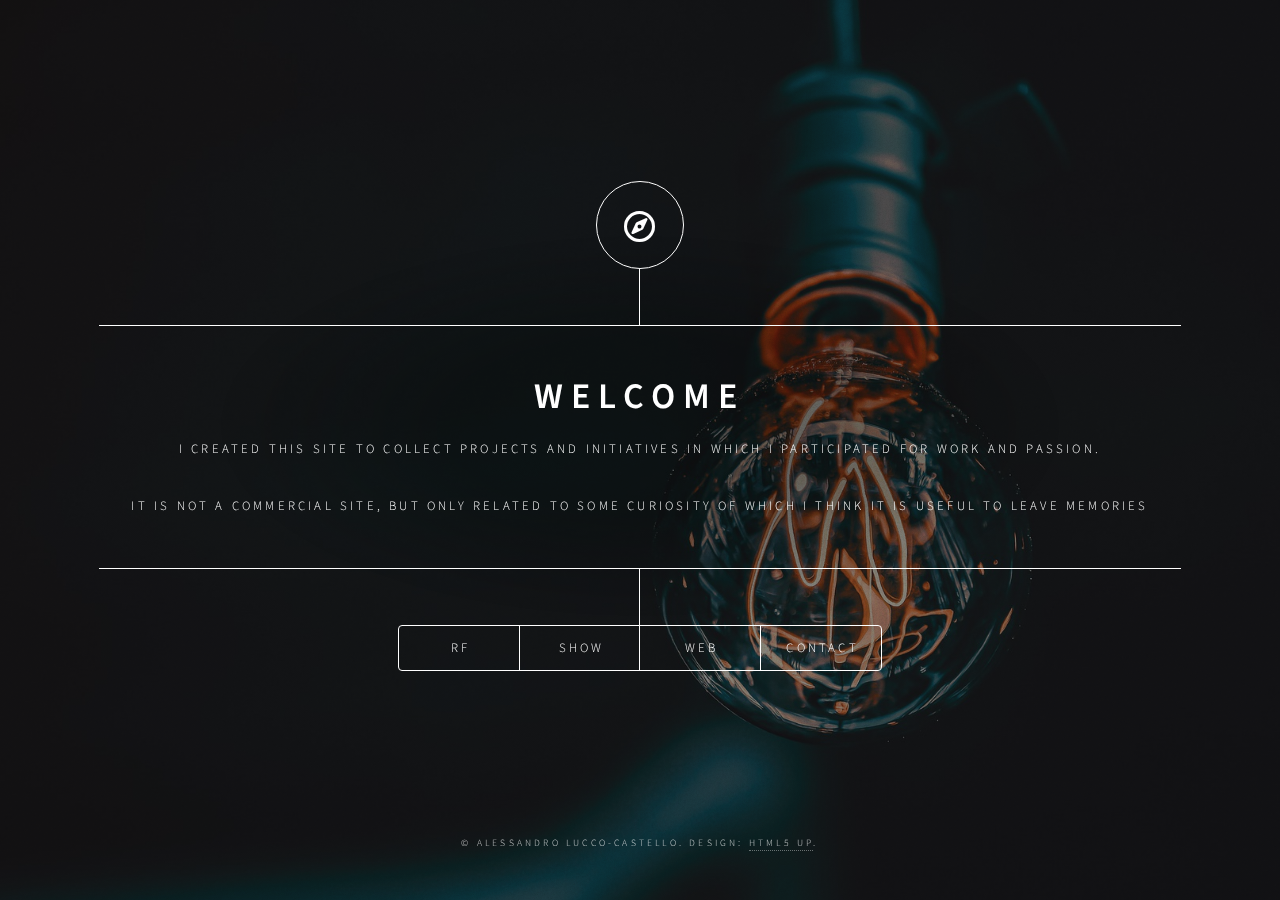
<file: index.html>
<!DOCTYPE HTML>
<!--
	Dimension by HTML5 UP
	html5up.net | @ajlkn
	Free for personal and commercial use under the CCA 3.0 license (html5up.net/license)
-->
<html>
	<head>
		<title>Alessandro Lucco</title>
		<meta charset="utf-8" />
		<meta name="viewport" content="width=device-width, initial-scale=1, user-scalable=no" />
		<link rel="stylesheet" href="assets/css/main.css" />
		<noscript><link rel="stylesheet" href="assets/css/noscript.css" /></noscript>
	</head>
	<body class="is-preload">

		<!-- Wrapper -->
			<div id="wrapper">

				<!-- Header -->
					<header id="header">
						<div class="logo">
							<span class="icon fa-compass"></span>
						</div>
						<div class="content">
							<div class="inner">
								<h1>Welcome</h1>
								<p>I created this site to collect projects and initiatives in which I participated for work and passion. </p>
								<p>It is not a commercial site, but only related to some curiosity of which I think it is useful to leave memories</p>
							</div>
						</div>
						<nav>
							<ul>
								<li><a href="#rf">RF</a></li>
								<li><a href="#show">Show</a></li>
								<li><a href="#web">Web</a></li>
								<li><a href="#contact">Contact</a></li>
								<!--<li><a href="#elements">Elements</a></li>-->
							</ul>
						</nav>
					</header>

				<!-- Main -->
					<div id="main">

						<!-- RF -->
							<article id="rf">
								<h2 class="major">Radio frequency</h2>
								<span class="image main"><img src="images/pic01.jpg" alt="" /></span>
								<p>Under construction</p>
								<p>I'm working on it</p>
							</article>

						<!-- Show -->
							<article id="show">
								<h2 class="major">Show</h2>
								<span class="image main"><img src="images/pic02.jpg" alt="" /></span>
								<p>Under construction</p>
								<p>I'm working on it</p>
							</article>

						<!-- Web -->
							<article id="web">
								<h2 class="major">Web</h2>
								<span class="image main"><img src="images/pic03.jpg" alt="" /></span>
								<p>Under construction</p>
								<p>I'm working on it</p>
							</article>

						<!-- Contact -->
							<article id="contact">
								<h2 class="major">Contact</h2>
								<form method="post" action="#">
									<div class="fields">
										<div class="field half">
											<label for="name">Name</label>
											<input type="text" name="name" id="name" />
										</div>
										<div class="field half">
											<label for="email">Email</label>
											<input type="text" name="email" id="email" />
										</div>
										<div class="field">
											<label for="message">Message</label>
											<textarea name="message" id="message" rows="4"></textarea>
										</div>
									</div>
									<ul class="actions">
										<li><input type="submit" value="Send Message" class="primary" /></li>
										<li><input type="reset" value="Reset" /></li>
									</ul>
								</form>
								<ul class="icons">
									<li><a href="#" class="icon brands fa-twitter"><span class="label">Twitter</span></a></li>
									<li><a href="#" class="icon brands fa-facebook-f"><span class="label">Facebook</span></a></li>
									<li><a href="#" class="icon brands fa-instagram"><span class="label">Instagram</span></a></li>
									<li><a href="#" class="icon brands fa-github"><span class="label">GitHub</span></a></li>
								</ul>
							</article>

						<!-- Elements -->
							<article id="elements">
								<h2 class="major">Elements</h2>

								<section>
									<h3 class="major">Text</h3>
									<p>This is <b>bold</b> and this is <strong>strong</strong>. This is <i>italic</i> and this is <em>emphasized</em>.
									This is <sup>superscript</sup> text and this is <sub>subscript</sub> text.
									This is <u>underlined</u> and this is code: <code>for (;;) { ... }</code>. Finally, <a href="#">this is a link</a>.</p>
									<hr />
									<h2>Heading Level 2</h2>
									<h3>Heading Level 3</h3>
									<h4>Heading Level 4</h4>
									<h5>Heading Level 5</h5>
									<h6>Heading Level 6</h6>
									<hr />
									<h4>Blockquote</h4>
									<blockquote>Fringilla nisl. Donec accumsan interdum nisi, quis tincidunt felis sagittis eget tempus euismod. Vestibulum ante ipsum primis in faucibus vestibulum. Blandit adipiscing eu felis iaculis volutpat ac adipiscing accumsan faucibus. Vestibulum ante ipsum primis in faucibus lorem ipsum dolor sit amet nullam adipiscing eu felis.</blockquote>
									<h4>Preformatted</h4>
									<pre><code>i = 0;

while (!deck.isInOrder()) {
    print 'Iteration ' + i;
    deck.shuffle();
    i++;
}

print 'It took ' + i + ' iterations to sort the deck.';</code></pre>
								</section>

								<section>
									<h3 class="major">Lists</h3>

									<h4>Unordered</h4>
									<ul>
										<li>Dolor pulvinar etiam.</li>
										<li>Sagittis adipiscing.</li>
										<li>Felis enim feugiat.</li>
									</ul>

									<h4>Alternate</h4>
									<ul class="alt">
										<li>Dolor pulvinar etiam.</li>
										<li>Sagittis adipiscing.</li>
										<li>Felis enim feugiat.</li>
									</ul>

									<h4>Ordered</h4>
									<ol>
										<li>Dolor pulvinar etiam.</li>
										<li>Etiam vel felis viverra.</li>
										<li>Felis enim feugiat.</li>
										<li>Dolor pulvinar etiam.</li>
										<li>Etiam vel felis lorem.</li>
										<li>Felis enim et feugiat.</li>
									</ol>
									<h4>Icons</h4>
									<ul class="icons">
										<li><a href="#" class="icon brands fa-twitter"><span class="label">Twitter</span></a></li>
										<li><a href="#" class="icon brands fa-facebook-f"><span class="label">Facebook</span></a></li>
										<li><a href="#" class="icon brands fa-instagram"><span class="label">Instagram</span></a></li>
										<li><a href="#" class="icon brands fa-github"><span class="label">Github</span></a></li>
									</ul>

									<h4>Actions</h4>
									<ul class="actions">
										<li><a href="#" class="button primary">Default</a></li>
										<li><a href="#" class="button">Default</a></li>
									</ul>
									<ul class="actions stacked">
										<li><a href="#" class="button primary">Default</a></li>
										<li><a href="#" class="button">Default</a></li>
									</ul>
								</section>

								<section>
									<h3 class="major">Table</h3>
									<h4>Default</h4>
									<div class="table-wrapper">
										<table>
											<thead>
												<tr>
													<th>Name</th>
													<th>Description</th>
													<th>Price</th>
												</tr>
											</thead>
											<tbody>
												<tr>
													<td>Item One</td>
													<td>Ante turpis integer aliquet porttitor.</td>
													<td>29.99</td>
												</tr>
												<tr>
													<td>Item Two</td>
													<td>Vis ac commodo adipiscing arcu aliquet.</td>
													<td>19.99</td>
												</tr>
												<tr>
													<td>Item Three</td>
													<td> Morbi faucibus arcu accumsan lorem.</td>
													<td>29.99</td>
												</tr>
												<tr>
													<td>Item Four</td>
													<td>Vitae integer tempus condimentum.</td>
													<td>19.99</td>
												</tr>
												<tr>
													<td>Item Five</td>
													<td>Ante turpis integer aliquet porttitor.</td>
													<td>29.99</td>
												</tr>
											</tbody>
											<tfoot>
												<tr>
													<td colspan="2"></td>
													<td>100.00</td>
												</tr>
											</tfoot>
										</table>
									</div>

									<h4>Alternate</h4>
									<div class="table-wrapper">
										<table class="alt">
											<thead>
												<tr>
													<th>Name</th>
													<th>Description</th>
													<th>Price</th>
												</tr>
											</thead>
											<tbody>
												<tr>
													<td>Item One</td>
													<td>Ante turpis integer aliquet porttitor.</td>
													<td>29.99</td>
												</tr>
												<tr>
													<td>Item Two</td>
													<td>Vis ac commodo adipiscing arcu aliquet.</td>
													<td>19.99</td>
												</tr>
												<tr>
													<td>Item Three</td>
													<td> Morbi faucibus arcu accumsan lorem.</td>
													<td>29.99</td>
												</tr>
												<tr>
													<td>Item Four</td>
													<td>Vitae integer tempus condimentum.</td>
													<td>19.99</td>
												</tr>
												<tr>
													<td>Item Five</td>
													<td>Ante turpis integer aliquet porttitor.</td>
													<td>29.99</td>
												</tr>
											</tbody>
											<tfoot>
												<tr>
													<td colspan="2"></td>
													<td>100.00</td>
												</tr>
											</tfoot>
										</table>
									</div>
								</section>

								<section>
									<h3 class="major">Buttons</h3>
									<ul class="actions">
										<li><a href="#" class="button primary">Primary</a></li>
										<li><a href="#" class="button">Default</a></li>
									</ul>
									<ul class="actions">
										<li><a href="#" class="button">Default</a></li>
										<li><a href="#" class="button small">Small</a></li>
									</ul>
									<ul class="actions">
										<li><a href="#" class="button primary icon solid fa-download">Icon</a></li>
										<li><a href="#" class="button icon solid fa-download">Icon</a></li>
									</ul>
									<ul class="actions">
										<li><span class="button primary disabled">Disabled</span></li>
										<li><span class="button disabled">Disabled</span></li>
									</ul>
								</section>

								<section>
									<h3 class="major">Form</h3>
									<form method="post" action="#">
										<div class="fields">
											<div class="field half">
												<label for="demo-name">Name</label>
												<input type="text" name="demo-name" id="demo-name" value="" placeholder="Jane Doe" />
											</div>
											<div class="field half">
												<label for="demo-email">Email</label>
												<input type="email" name="demo-email" id="demo-email" value="" placeholder="jane@untitled.tld" />
											</div>
											<div class="field">
												<label for="demo-category">Category</label>
												<select name="demo-category" id="demo-category">
													<option value="">-</option>
													<option value="1">Manufacturing</option>
													<option value="1">Shipping</option>
													<option value="1">Administration</option>
													<option value="1">Human Resources</option>
												</select>
											</div>
											<div class="field half">
												<input type="radio" id="demo-priority-low" name="demo-priority" checked>
												<label for="demo-priority-low">Low</label>
											</div>
											<div class="field half">
												<input type="radio" id="demo-priority-high" name="demo-priority">
												<label for="demo-priority-high">High</label>
											</div>
											<div class="field half">
												<input type="checkbox" id="demo-copy" name="demo-copy">
												<label for="demo-copy">Email me a copy</label>
											</div>
											<div class="field half">
												<input type="checkbox" id="demo-human" name="demo-human" checked>
												<label for="demo-human">Not a robot</label>
											</div>
											<div class="field">
												<label for="demo-message">Message</label>
												<textarea name="demo-message" id="demo-message" placeholder="Enter your message" rows="6"></textarea>
											</div>
										</div>
										<ul class="actions">
											<li><input type="submit" value="Send Message" class="primary" /></li>
											<li><input type="reset" value="Reset" /></li>
										</ul>
									</form>
								</section>

							</article>

					</div>

				<!-- Footer -->
					<footer id="footer">
						<p class="copyright">&copy; Alessandro Lucco-Castello. Design: <a href="https://html5up.net">HTML5 UP</a>.</p>
					</footer>

			</div>

		<!-- BG -->
			<div id="bg"></div>

		<!-- Scripts -->
			<script src="assets/js/jquery.min.js"></script>
			<script src="assets/js/browser.min.js"></script>
			<script src="assets/js/breakpoints.min.js"></script>
			<script src="assets/js/util.js"></script>
			<script src="assets/js/main.js"></script>

	</body>
</html>
</file>
<file: assets/css/noscript.css>
/*
	Dimension by HTML5 UP
	html5up.net | @ajlkn
	Free for personal and commercial use under the CCA 3.0 license (html5up.net/license)
*/

/* BG */

	body.is-preload #bg:before {
		background-color: transparent;
	}

/* Header */

	body.is-preload #header {
		-moz-filter: none;
		-webkit-filter: none;
		-ms-filter: none;
		filter: none;
	}

		body.is-preload #header > * {
			opacity: 1;
		}

		body.is-preload #header .content .inner {
			max-height: none;
			padding: 3rem 2rem;
			opacity: 1;
		}

/* Main */

	#main article {
		opacity: 1;
		margin: 4rem 0 0 0;
	}
</file>
<file: assets/css/main.css>
@import url(fontawesome-all.min.css);
@import url("https://fonts.googleapis.com/css?family=Source+Sans+Pro:300italic,600italic,300,600");

/*
	Dimension by HTML5 UP
	html5up.net | @ajlkn
	Free for personal and commercial use under the CCA 3.0 license (html5up.net/license)
*/

html, body, div, span, applet, object,
iframe, h1, h2, h3, h4, h5, h6, p, blockquote,
pre, a, abbr, acronym, address, big, cite,
code, del, dfn, em, img, ins, kbd, q, s, samp,
small, strike, strong, sub, sup, tt, var, b,
u, i, center, dl, dt, dd, ol, ul, li, fieldset,
form, label, legend, table, caption, tbody,
tfoot, thead, tr, th, td, article, aside,
canvas, details, embed, figure, figcaption,
footer, header, hgroup, menu, nav, output, ruby,
section, summary, time, mark, audio, video {
	margin: 0;
	padding: 0;
	border: 0;
	font-size: 100%;
	font: inherit;
	vertical-align: baseline;}

article, aside, details, figcaption, figure,
footer, header, hgroup, menu, nav, section {
	display: block;}

body {
	line-height: 1;
}

ol, ul {
	list-style: none;
}

blockquote, q {
	quotes: none;
}

	blockquote:before, blockquote:after, q:before, q:after {
		content: '';
		content: none;
	}

table {
	border-collapse: collapse;
	border-spacing: 0;
}

body {
	-webkit-text-size-adjust: none;
}

mark {
	background-color: transparent;
	color: inherit;
}

input::-moz-focus-inner {
	border: 0;
	padding: 0;
}

input, select, textarea {
	-moz-appearance: none;
	-webkit-appearance: none;
	-ms-appearance: none;
	appearance: none;
}

/* Basic */

	@-ms-viewport {
		width: device-width;
	}

	@media screen and (max-width: 480px) {

		html, body {
			min-width: 320px;
		}

	}

	html {
		box-sizing: border-box;
	}

	*, *:before, *:after {
		box-sizing: inherit;
	}

	body {
		background: #1b1f22;
	}

		body.is-preload *, body.is-preload *:before, body.is-preload *:after {
			-moz-animation: none !important;
			-webkit-animation: none !important;
			-ms-animation: none !important;
			animation: none !important;
			-moz-transition: none !important;
			-webkit-transition: none !important;
			-ms-transition: none !important;
			transition: none !important;
		}

/* Type */

	html {
		font-size: 16pt;
	}

		@media screen and (max-width: 1680px) {

			html {
				font-size: 12pt;
			}

		}

		@media screen and (max-width: 736px) {

			html {
				font-size: 11pt;
			}

		}

		@media screen and (max-width: 360px) {

			html {
				font-size: 10pt;
			}

		}

	body, input, select, textarea {
		color: #ffffff;
		font-family: "Source Sans Pro", sans-serif;
		font-weight: 300;
		font-size: 1rem;
		line-height: 1.65;
	}

	a {
		-moz-transition: color 0.2s ease-in-out, background-color 0.2s ease-in-out, border-bottom-color 0.2s ease-in-out;
		-webkit-transition: color 0.2s ease-in-out, background-color 0.2s ease-in-out, border-bottom-color 0.2s ease-in-out;
		-ms-transition: color 0.2s ease-in-out, background-color 0.2s ease-in-out, border-bottom-color 0.2s ease-in-out;
		transition: color 0.2s ease-in-out, background-color 0.2s ease-in-out, border-bottom-color 0.2s ease-in-out;
		border-bottom: dotted 1px rgba(255, 255, 255, 0.5);
		text-decoration: none;
		color: inherit;
	}

		a:hover {
			border-bottom-color: transparent;
		}

	strong, b {
		color: #ffffff;
		font-weight: 600;
	}

	em, i {
		font-style: italic;
	}

	p {
		margin: 0 0 2rem 0;
	}

	h1, h2, h3, h4, h5, h6 {
		color: #ffffff;
		font-weight: 600;
		line-height: 1.5;
		margin: 0 0 1rem 0;
		text-transform: uppercase;
		letter-spacing: 0.2rem;
	}

		h1 a, h2 a, h3 a, h4 a, h5 a, h6 a {
			color: inherit;
			text-decoration: none;
		}

		h1.major, h2.major, h3.major, h4.major, h5.major, h6.major {
			border-bottom: solid 1px #ffffff;
			width: -moz-max-content;
			width: -webkit-max-content;
			width: -ms-max-content;
			width: max-content;
			padding-bottom: 0.5rem;
			margin: 0 0 2rem 0;
		}

	h1 {
		font-size: 2.25rem;
		line-height: 1.3;
		letter-spacing: 0.5rem;
	}

	h2 {
		font-size: 1.5rem;
		line-height: 1.4;
		letter-spacing: 0.5rem;
	}

	h3 {
		font-size: 1rem;
	}

	h4 {
		font-size: 0.8rem;
	}

	h5 {
		font-size: 0.7rem;
	}

	h6 {
		font-size: 0.6rem;
	}

	@media screen and (max-width: 736px) {

		h1 {
			font-size: 1.75rem;
			line-height: 1.4;
		}

		h2 {
			font-size: 1.25em;
			line-height: 1.5;
		}

	}

	sub {
		font-size: 0.8rem;
		position: relative;
		top: 0.5rem;
	}

	sup {
		font-size: 0.8rem;
		position: relative;
		top: -0.5rem;
	}

	blockquote {
		border-left: solid 4px #ffffff;
		font-style: italic;
		margin: 0 0 2rem 0;
		padding: 0.5rem 0 0.5rem 2rem;
	}

	code {
		background: rgba(255, 255, 255, 0.075);
		border-radius: 4px;
		font-family: "Courier New", monospace;
		font-size: 0.9rem;
		margin: 0 0.25rem;
		padding: 0.25rem 0.65rem;
	}

	pre {
		-webkit-overflow-scrolling: touch;
		font-family: "Courier New", monospace;
		font-size: 0.9rem;
		margin: 0 0 2rem 0;
	}

		pre code {
			display: block;
			line-height: 1.75;
			padding: 1rem 1.5rem;
			overflow-x: auto;
		}

	hr {
		border: 0;
		border-bottom: solid 1px #ffffff;
		margin: 2.75rem 0;
	}

	.align-left {
		text-align: left;
	}

	.align-center {
		text-align: center;
	}

	.align-right {
		text-align: right;
	}

/* Form */

	form {
		margin: 0 0 2rem 0;
	}

		form > :last-child {
			margin-bottom: 0;
		}

		form > .fields {
			display: -moz-flex;
			display: -webkit-flex;
			display: -ms-flex;
			display: flex;
			-moz-flex-wrap: wrap;
			-webkit-flex-wrap: wrap;
			-ms-flex-wrap: wrap;
			flex-wrap: wrap;
			width: calc(100% + 3rem);
			margin: -1.5rem 0 2rem -1.5rem;
		}

			form > .fields > .field {
				-moz-flex-grow: 0;
				-webkit-flex-grow: 0;
				-ms-flex-grow: 0;
				flex-grow: 0;
				-moz-flex-shrink: 0;
				-webkit-flex-shrink: 0;
				-ms-flex-shrink: 0;
				flex-shrink: 0;
				padding: 1.5rem 0 0 1.5rem;
				width: calc(100% - 1.5rem);
			}

				form > .fields > .field.half {
					width: calc(50% - 0.75rem);
				}

				form > .fields > .field.third {
					width: calc(100%/3 - 0.5rem);
				}

				form > .fields > .field.quarter {
					width: calc(25% - 0.375rem);
				}

		@media screen and (max-width: 480px) {

			form > .fields {
				width: calc(100% + 3rem);
				margin: -1.5rem 0 2rem -1.5rem;
			}

				form > .fields > .field {
					padding: 1.5rem 0 0 1.5rem;
					width: calc(100% - 1.5rem);
				}

					form > .fields > .field.half {
						width: calc(100% - 1.5rem);
					}

					form > .fields > .field.third {
						width: calc(100% - 1.5rem);
					}

					form > .fields > .field.quarter {
						width: calc(100% - 1.5rem);
					}

		}

	label {
		color: #ffffff;
		display: block;
		font-size: 0.8rem;
		font-weight: 300;
		letter-spacing: 0.2rem;
		line-height: 1.5;
		margin: 0 0 1rem 0;
		text-transform: uppercase;
	}

	input[type="text"],
	input[type="password"],
	input[type="email"],
	input[type="tel"],
	select,
	textarea {
		-moz-appearance: none;
		-webkit-appearance: none;
		-ms-appearance: none;
		appearance: none;
		-moz-transition: border-color 0.2s ease-in-out, box-shadow 0.2s ease-in-out, background-color 0.2s ease-in-out;
		-webkit-transition: border-color 0.2s ease-in-out, box-shadow 0.2s ease-in-out, background-color 0.2s ease-in-out;
		-ms-transition: border-color 0.2s ease-in-out, box-shadow 0.2s ease-in-out, background-color 0.2s ease-in-out;
		transition: border-color 0.2s ease-in-out, box-shadow 0.2s ease-in-out, background-color 0.2s ease-in-out;
		background-color: transparent;
		border-radius: 4px;
		border: solid 1px #ffffff;
		color: inherit;
		display: block;
		outline: 0;
		padding: 0 1rem;
		text-decoration: none;
		width: 100%;
	}

		input[type="text"]:invalid,
		input[type="password"]:invalid,
		input[type="email"]:invalid,
		input[type="tel"]:invalid,
		select:invalid,
		textarea:invalid {
			box-shadow: none;
		}

		input[type="text"]:focus,
		input[type="password"]:focus,
		input[type="email"]:focus,
		input[type="tel"]:focus,
		select:focus,
		textarea:focus {
			background: rgba(255, 255, 255, 0.075);
			border-color: #ffffff;
			box-shadow: 0 0 0 1px #ffffff;
		}

	select {
		background-image: url("data:image/svg+xml;charset=utf8,%3Csvg xmlns='http://www.w3.org/2000/svg' width='40' height='40' preserveAspectRatio='none' viewBox='0 0 40 40'%3E%3Cpath d='M9.4,12.3l10.4,10.4l10.4-10.4c0.2-0.2,0.5-0.4,0.9-0.4c0.3,0,0.6,0.1,0.9,0.4l3.3,3.3c0.2,0.2,0.4,0.5,0.4,0.9 c0,0.4-0.1,0.6-0.4,0.9L20.7,31.9c-0.2,0.2-0.5,0.4-0.9,0.4c-0.3,0-0.6-0.1-0.9-0.4L4.3,17.3c-0.2-0.2-0.4-0.5-0.4-0.9 c0-0.4,0.1-0.6,0.4-0.9l3.3-3.3c0.2-0.2,0.5-0.4,0.9-0.4S9.1,12.1,9.4,12.3z' fill='%23ffffff' /%3E%3C/svg%3E");
		background-size: 1.25rem;
		background-repeat: no-repeat;
		background-position: calc(100% - 1rem) center;
		height: 2.75rem;
		padding-right: 2.75rem;
		text-overflow: ellipsis;
	}

		select option {
			color: #ffffff;
			background: #1b1f22;
		}

		select:focus::-ms-value {
			background-color: transparent;
		}

		select::-ms-expand {
			display: none;
		}

	input[type="text"],
	input[type="password"],
	input[type="email"],
	select {
		height: 2.75rem;
	}

	textarea {
		padding: 0.75rem 1rem;
	}

	input[type="checkbox"],
	input[type="radio"] {
		-moz-appearance: none;
		-webkit-appearance: none;
		-ms-appearance: none;
		appearance: none;
		display: block;
		float: left;
		margin-right: -2rem;
		opacity: 0;
		width: 1rem;
		z-index: -1;
	}

		input[type="checkbox"] + label,
		input[type="radio"] + label {
			text-decoration: none;
			-moz-user-select: none;
			-webkit-user-select: none;
			-ms-user-select: none;
			user-select: none;
			color: #ffffff;
			cursor: pointer;
			display: inline-block;
			font-size: 0.8rem;
			font-weight: 300;
			margin: 0 0 0.5rem 0;
			padding-left: 2.65rem;
			padding-right: 0.75rem;
			position: relative;
		}

			input[type="checkbox"] + label:before,
			input[type="radio"] + label:before {
				-moz-osx-font-smoothing: grayscale;
				-webkit-font-smoothing: antialiased;
				display: inline-block;
				font-style: normal;
				font-variant: normal;
				text-rendering: auto;
				line-height: 1;
				text-transform: none !important;
				font-family: 'Font Awesome 5 Free';
				font-weight: 900;
			}

			input[type="checkbox"] + label:before,
			input[type="radio"] + label:before {
				-moz-transition: border-color 0.2s ease-in-out, box-shadow 0.2s ease-in-out, background-color 0.2s ease-in-out;
				-webkit-transition: border-color 0.2s ease-in-out, box-shadow 0.2s ease-in-out, background-color 0.2s ease-in-out;
				-ms-transition: border-color 0.2s ease-in-out, box-shadow 0.2s ease-in-out, background-color 0.2s ease-in-out;
				transition: border-color 0.2s ease-in-out, box-shadow 0.2s ease-in-out, background-color 0.2s ease-in-out;
				border-radius: 4px;
				border: solid 1px #ffffff;
				content: '';
				display: inline-block;
				height: 1.65rem;
				left: 0;
				line-height: 1.65rem;
				position: absolute;
				text-align: center;
				top: -0.15rem;
				width: 1.65rem;
			}

		input[type="checkbox"]:checked + label:before,
		input[type="radio"]:checked + label:before {
			background: #ffffff !important;
			border-color: #ffffff !important;
			color: #1b1f22;
			content: '\f00c';
		}

		input[type="checkbox"]:focus + label:before,
		input[type="radio"]:focus + label:before {
			background: rgba(255, 255, 255, 0.075);
			border-color: #ffffff;
			box-shadow: 0 0 0 1px #ffffff;
		}

	input[type="checkbox"] + label:before {
		border-radius: 4px;
	}

	input[type="radio"] + label:before {
		border-radius: 100%;
	}

	::-webkit-input-placeholder {
		color: rgba(255, 255, 255, 0.5) !important;
		opacity: 1.0;
	}

	:-moz-placeholder {
		color: rgba(255, 255, 255, 0.5) !important;
		opacity: 1.0;
	}

	::-moz-placeholder {
		color: rgba(255, 255, 255, 0.5) !important;
		opacity: 1.0;
	}

	:-ms-input-placeholder {
		color: rgba(255, 255, 255, 0.5) !important;
		opacity: 1.0;
	}

	.formerize-placeholder {
		color: rgba(255, 255, 255, 0.5) !important;
		opacity: 1.0;
	}

/* Box */

	.box {
		border-radius: 4px;
		border: solid 1px #ffffff;
		margin-bottom: 2rem;
		padding: 1.5em;
	}

		.box > :last-child,
		.box > :last-child > :last-child,
		.box > :last-child > :last-child > :last-child {
			margin-bottom: 0;
		}

		.box.alt {
			border: 0;
			border-radius: 0;
			padding: 0;
		}

/* Icon */

	.icon {
		text-decoration: none;
		border-bottom: none;
		position: relative;
	}

		.icon:before {
			-moz-osx-font-smoothing: grayscale;
			-webkit-font-smoothing: antialiased;
			display: inline-block;
			font-style: normal;
			font-variant: normal;
			text-rendering: auto;
			line-height: 1;
			text-transform: none !important;
			font-family: 'Font Awesome 5 Free';
			font-weight: 400;
		}

		.icon > .label {
			display: none;
		}

		.icon:before {
			line-height: inherit;
		}

		.icon.solid:before {
			font-weight: 900;
		}

		.icon.brands:before {
			font-family: 'Font Awesome 5 Brands';
		}

/* Image */

	.image {
		border-radius: 4px;
		border: 0;
		display: inline-block;
		position: relative;
	}

		.image:before {
			pointer-events: none;
			background-image: url("../../images/overlay.png");
			background-color: rgba(19, 21, 25, 0.5);
			border-radius: 4px;
			content: '';
			display: block;
			height: 100%;
			left: 0;
			opacity: 0.5;
			position: absolute;
			top: 0;
			width: 100%;
		}

		.image img {
			border-radius: 4px;
			display: block;
		}

		.image.left, .image.right {
			max-width: 40%;
		}

			.image.left img, .image.right img {
				width: 100%;
			}

		.image.left {
			float: left;
			padding: 0 1.5em 1em 0;
			top: 0.25em;
		}

		.image.right {
			float: right;
			padding: 0 0 1em 1.5em;
			top: 0.25em;
		}

		.image.fit {
			display: block;
			margin: 0 0 2rem 0;
			width: 100%;
		}

			.image.fit img {
				width: 100%;
			}

		.image.main {
			display: block;
			margin: 2.5rem 0;
			width: 100%;
		}

			.image.main img {
				width: 100%;
			}

		@media screen and (max-width: 736px) {

			.image.main {
				margin: 2rem 0;
			}

		}

		@media screen and (max-width: 480px) {

			.image.main {
				margin: 1.5rem 0;
			}

		}

/* List */

	ol {
		list-style: decimal;
		margin: 0 0 2rem 0;
		padding-left: 1.25em;
	}

		ol li {
			padding-left: 0.25em;
		}

	ul {
		list-style: disc;
		margin: 0 0 2rem 0;
		padding-left: 1em;
	}

		ul li {
			padding-left: 0.5em;
		}

		ul.alt {
			list-style: none;
			padding-left: 0;
		}

			ul.alt li {
				border-top: solid 1px #ffffff;
				padding: 0.5em 0;
			}

				ul.alt li:first-child {
					border-top: 0;
					padding-top: 0;
				}

	dl {
		margin: 0 0 2rem 0;
	}

		dl dt {
			display: block;
			font-weight: 600;
			margin: 0 0 1rem 0;
		}

		dl dd {
			margin-left: 2rem;
		}

/* Actions */

	ul.actions {
		display: -moz-flex;
		display: -webkit-flex;
		display: -ms-flex;
		display: flex;
		cursor: default;
		list-style: none;
		margin-left: -1rem;
		padding-left: 0;
	}

		ul.actions li {
			padding: 0 0 0 1rem;
			vertical-align: middle;
		}

		ul.actions.special {
			-moz-justify-content: center;
			-webkit-justify-content: center;
			-ms-justify-content: center;
			justify-content: center;
			width: 100%;
			margin-left: 0;
		}

			ul.actions.special li:first-child {
				padding-left: 0;
			}

		ul.actions.stacked {
			-moz-flex-direction: column;
			-webkit-flex-direction: column;
			-ms-flex-direction: column;
			flex-direction: column;
			margin-left: 0;
		}

			ul.actions.stacked li {
				padding: 1.3rem 0 0 0;
			}

				ul.actions.stacked li:first-child {
					padding-top: 0;
				}

		ul.actions.fit {
			width: calc(100% + 1rem);
		}

			ul.actions.fit li {
				-moz-flex-grow: 1;
				-webkit-flex-grow: 1;
				-ms-flex-grow: 1;
				flex-grow: 1;
				-moz-flex-shrink: 1;
				-webkit-flex-shrink: 1;
				-ms-flex-shrink: 1;
				flex-shrink: 1;
				width: 100%;
			}

				ul.actions.fit li > * {
					width: 100%;
				}

			ul.actions.fit.stacked {
				width: 100%;
			}

		@media screen and (max-width: 480px) {

			ul.actions:not(.fixed) {
				-moz-flex-direction: column;
				-webkit-flex-direction: column;
				-ms-flex-direction: column;
				flex-direction: column;
				margin-left: 0;
				width: 100% !important;
			}

				ul.actions:not(.fixed) li {
					-moz-flex-grow: 1;
					-webkit-flex-grow: 1;
					-ms-flex-grow: 1;
					flex-grow: 1;
					-moz-flex-shrink: 1;
					-webkit-flex-shrink: 1;
					-ms-flex-shrink: 1;
					flex-shrink: 1;
					padding: 1rem 0 0 0;
					text-align: center;
					width: 100%;
				}

					ul.actions:not(.fixed) li > * {
						width: 100%;
					}

					ul.actions:not(.fixed) li:first-child {
						padding-top: 0;
					}

					ul.actions:not(.fixed) li input[type="submit"],
					ul.actions:not(.fixed) li input[type="reset"],
					ul.actions:not(.fixed) li input[type="button"],
					ul.actions:not(.fixed) li button,
					ul.actions:not(.fixed) li .button {
						width: 100%;
					}

						ul.actions:not(.fixed) li input[type="submit"].icon:before,
						ul.actions:not(.fixed) li input[type="reset"].icon:before,
						ul.actions:not(.fixed) li input[type="button"].icon:before,
						ul.actions:not(.fixed) li button.icon:before,
						ul.actions:not(.fixed) li .button.icon:before {
							margin-left: -0.5em;
						}

		}

/* Icons */

	ul.icons {
		cursor: default;
		list-style: none;
		padding-left: 0;
	}

		ul.icons li {
			display: inline-block;
			padding: 0 0.75em 0 0;
		}

			ul.icons li:last-child {
				padding-right: 0;
			}

			ul.icons li a {
				border-radius: 100%;
				box-shadow: inset 0 0 0 1px #ffffff;
				display: inline-block;
				height: 2.25rem;
				line-height: 2.25rem;
				text-align: center;
				width: 2.25rem;
			}

				ul.icons li a:hover {
					background-color: rgba(255, 255, 255, 0.075);
				}

				ul.icons li a:active {
					background-color: rgba(255, 255, 255, 0.175);
				}

/* Table */

	.table-wrapper {
		-webkit-overflow-scrolling: touch;
		overflow-x: auto;
	}

	table {
		margin: 0 0 2rem 0;
		width: 100%;
	}

		table tbody tr {
			border: solid 1px #ffffff;
			border-left: 0;
			border-right: 0;
		}

			table tbody tr:nth-child(2n + 1) {
				background-color: rgba(255, 255, 255, 0.075);
			}

		table td {
			padding: 0.75em 0.75em;
		}

		table th {
			color: #ffffff;
			font-size: 0.9em;
			font-weight: 600;
			padding: 0 0.75em 0.75em 0.75em;
			text-align: left;
		}

		table thead {
			border-bottom: solid 2px #ffffff;
		}

		table tfoot {
			border-top: solid 2px #ffffff;
		}

		table.alt {
			border-collapse: separate;
		}

			table.alt tbody tr td {
				border: solid 1px #ffffff;
				border-left-width: 0;
				border-top-width: 0;
			}

				table.alt tbody tr td:first-child {
					border-left-width: 1px;
				}

			table.alt tbody tr:first-child td {
				border-top-width: 1px;
			}

			table.alt thead {
				border-bottom: 0;
			}

			table.alt tfoot {
				border-top: 0;
			}

/* Button */

	input[type="submit"],
	input[type="reset"],
	input[type="button"],
	button,
	.button {
		-moz-appearance: none;
		-webkit-appearance: none;
		-ms-appearance: none;
		appearance: none;
		-moz-transition: background-color 0.2s ease-in-out, color 0.2s ease-in-out;
		-webkit-transition: background-color 0.2s ease-in-out, color 0.2s ease-in-out;
		-ms-transition: background-color 0.2s ease-in-out, color 0.2s ease-in-out;
		transition: background-color 0.2s ease-in-out, color 0.2s ease-in-out;
		background-color: transparent;
		border-radius: 4px;
		border: 0;
		box-shadow: inset 0 0 0 1px #ffffff;
		color: #ffffff !important;
		cursor: pointer;
		display: inline-block;
		font-size: 0.8rem;
		font-weight: 300;
		height: 2.75rem;
		letter-spacing: 0.2rem;
		line-height: 2.75rem;
		outline: 0;
		padding: 0 1.25rem 0 1.35rem;
		text-align: center;
		text-decoration: none;
		text-transform: uppercase;
		white-space: nowrap;
	}

		input[type="submit"]:hover,
		input[type="reset"]:hover,
		input[type="button"]:hover,
		button:hover,
		.button:hover {
			background-color: rgba(255, 255, 255, 0.075);
		}

		input[type="submit"]:active,
		input[type="reset"]:active,
		input[type="button"]:active,
		button:active,
		.button:active {
			background-color: rgba(255, 255, 255, 0.175);
		}

		input[type="submit"].icon:before,
		input[type="reset"].icon:before,
		input[type="button"].icon:before,
		button.icon:before,
		.button.icon:before {
			margin-right: 0.5em;
		}

		input[type="submit"].fit,
		input[type="reset"].fit,
		input[type="button"].fit,
		button.fit,
		.button.fit {
			width: 100%;
		}

		input[type="submit"].small,
		input[type="reset"].small,
		input[type="button"].small,
		button.small,
		.button.small {
			font-size: 0.6rem;
			height: 2.0625rem;
			line-height: 2.0625rem;
		}

		input[type="submit"].primary,
		input[type="reset"].primary,
		input[type="button"].primary,
		button.primary,
		.button.primary {
			background-color: #ffffff;
			color: #1b1f22 !important;
			font-weight: 600;
		}

		input[type="submit"].disabled, input[type="submit"]:disabled,
		input[type="reset"].disabled,
		input[type="reset"]:disabled,
		input[type="button"].disabled,
		input[type="button"]:disabled,
		button.disabled,
		button:disabled,
		.button.disabled,
		.button:disabled {
			pointer-events: none;
			cursor: default;
			opacity: 0.25;
		}

	input[type="submit"],
	input[type="reset"],
	input[type="button"],
	button {
		line-height: calc(2.75rem - 2px);
	}

/* BG */

	#bg {
		-moz-transform: scale(1.0);
		-webkit-transform: scale(1.0);
		-ms-transform: scale(1.0);
		transform: scale(1.0);
		-webkit-backface-visibility: hidden;
		position: fixed;
		top: 0;
		left: 0;
		width: 100%;
		height: 100vh;
		z-index: 1;
	}

		#bg:before, #bg:after {
			content: '';
			display: block;
			position: absolute;
			top: 0;
			left: 0;
			width: 100%;
			height: 100%;
		}

		#bg:before {
			-moz-transition: background-color 2.5s ease-in-out;
			-webkit-transition: background-color 2.5s ease-in-out;
			-ms-transition: background-color 2.5s ease-in-out;
			transition: background-color 2.5s ease-in-out;
			-moz-transition-delay: 0.75s;
			-webkit-transition-delay: 0.75s;
			-ms-transition-delay: 0.75s;
			transition-delay: 0.75s;
			background-image: linear-gradient(to top, rgba(19, 21, 25, 0.5), rgba(19, 21, 25, 0.5)), url("../../images/overlay.png");
			background-size: auto,
 256px 256px;
			background-position: center,
 center;
			background-repeat: no-repeat,
 repeat;
			z-index: 2;
		}

		#bg:after {
			-moz-transform: scale(1.125);
			-webkit-transform: scale(1.125);
			-ms-transform: scale(1.125);
			transform: scale(1.125);
			-moz-transition: -moz-transform 0.325s ease-in-out, -moz-filter 0.325s ease-in-out;
			-webkit-transition: -webkit-transform 0.325s ease-in-out, -webkit-filter 0.325s ease-in-out;
			-ms-transition: -ms-transform 0.325s ease-in-out, -ms-filter 0.325s ease-in-out;
			transition: transform 0.325s ease-in-out, filter 0.325s ease-in-out;
			background-image: url("../../images/bg1.jpg");
			background-position: center;
			background-size: cover;
			background-repeat: no-repeat;
			z-index: 1;
		}

		body.is-article-visible #bg:after {
			-moz-transform: scale(1.0825);
			-webkit-transform: scale(1.0825);
			-ms-transform: scale(1.0825);
			transform: scale(1.0825);
			-moz-filter: blur(0.2rem);
			-webkit-filter: blur(0.2rem);
			-ms-filter: blur(0.2rem);
			filter: blur(0.2rem);
		}

		body.is-preload #bg:before {
			background-color: #000000;
		}

/* Wrapper */

	#wrapper {
		display: -moz-flex;
		display: -webkit-flex;
		display: -ms-flex;
		display: flex;
		-moz-flex-direction: column;
		-webkit-flex-direction: column;
		-ms-flex-direction: column;
		flex-direction: column;
		-moz-align-items: center;
		-webkit-align-items: center;
		-ms-align-items: center;
		align-items: center;
		-moz-justify-content: space-between;
		-webkit-justify-content: space-between;
		-ms-justify-content: space-between;
		justify-content: space-between;
		position: relative;
		min-height: 100vh;
		width: 100%;
		padding: 4rem 2rem;
		z-index: 3;
	}

		#wrapper:before {
			content: '';
			display: block;
		}

		@media screen and (max-width: 1680px) {

			#wrapper {
				padding: 3rem 2rem;
			}

		}

		@media screen and (max-width: 736px) {

			#wrapper {
				padding: 2rem 1rem;
			}

		}

		@media screen and (max-width: 480px) {

			#wrapper {
				padding: 1rem;
			}

		}

/* Header */

	#header {
		display: -moz-flex;
		display: -webkit-flex;
		display: -ms-flex;
		display: flex;
		-moz-flex-direction: column;
		-webkit-flex-direction: column;
		-ms-flex-direction: column;
		flex-direction: column;
		-moz-align-items: center;
		-webkit-align-items: center;
		-ms-align-items: center;
		align-items: center;
		-moz-transition: -moz-transform 0.325s ease-in-out, -moz-filter 0.325s ease-in-out, opacity 0.325s ease-in-out;
		-webkit-transition: -webkit-transform 0.325s ease-in-out, -webkit-filter 0.325s ease-in-out, opacity 0.325s ease-in-out;
		-ms-transition: -ms-transform 0.325s ease-in-out, -ms-filter 0.325s ease-in-out, opacity 0.325s ease-in-out;
		transition: transform 0.325s ease-in-out, filter 0.325s ease-in-out, opacity 0.325s ease-in-out;
		background-image: -moz-radial-gradient(rgba(0, 0, 0, 0.25) 25%, rgba(0, 0, 0, 0) 55%);
		background-image: -webkit-radial-gradient(rgba(0, 0, 0, 0.25) 25%, rgba(0, 0, 0, 0) 55%);
		background-image: -ms-radial-gradient(rgba(0, 0, 0, 0.25) 25%, rgba(0, 0, 0, 0) 55%);
		background-image: radial-gradient(rgba(0, 0, 0, 0.25) 25%, rgba(0, 0, 0, 0) 55%);
		max-width: 100%;
		text-align: center;
	}

		#header > * {
			-moz-transition: opacity 0.325s ease-in-out;
			-webkit-transition: opacity 0.325s ease-in-out;
			-ms-transition: opacity 0.325s ease-in-out;
			transition: opacity 0.325s ease-in-out;
			position: relative;
			margin-top: 3.5rem;
		}

			#header > *:before {
				content: '';
				display: block;
				position: absolute;
				top: calc(-3.5rem - 1px);
				left: calc(50% - 1px);
				width: 1px;
				height: calc(3.5rem + 1px);
				background: #ffffff;
			}

		#header > :first-child {
			margin-top: 0;
		}

			#header > :first-child:before {
				display: none;
			}

		#header .logo {
			width: 5.5rem;
			height: 5.5rem;
			line-height: 5.5rem;
			border: solid 1px #ffffff;
			border-radius: 100%;
		}

			#header .logo .icon:before {
				font-size: 2rem;
			}

		#header .content {
			border-style: solid;
			border-color: #ffffff;
			border-top-width: 1px;
			border-bottom-width: 1px;
			max-width: 100%;
		}

			#header .content .inner {
				-moz-transition: max-height 0.75s ease, padding 0.75s ease, opacity 0.325s ease-in-out;
				-webkit-transition: max-height 0.75s ease, padding 0.75s ease, opacity 0.325s ease-in-out;
				-ms-transition: max-height 0.75s ease, padding 0.75s ease, opacity 0.325s ease-in-out;
				transition: max-height 0.75s ease, padding 0.75s ease, opacity 0.325s ease-in-out;
				-moz-transition-delay: 0.25s;
				-webkit-transition-delay: 0.25s;
				-ms-transition-delay: 0.25s;
				transition-delay: 0.25s;
				padding: 3rem 2rem;
				max-height: 40rem;
				overflow: hidden;
			}

				#header .content .inner > :last-child {
					margin-bottom: 0;
				}

			#header .content p {
				text-transform: uppercase;
				letter-spacing: 0.2rem;
				font-size: 0.8rem;
				line-height: 2;
			}

		#header nav ul {
			display: -moz-flex;
			display: -webkit-flex;
			display: -ms-flex;
			display: flex;
			margin-bottom: 0;
			list-style: none;
			padding-left: 0;
			border: solid 1px #ffffff;
			border-radius: 4px;
		}

			#header nav ul li {
				padding-left: 0;
				border-left: solid 1px #ffffff;
			}

				#header nav ul li:first-child {
					border-left: 0;
				}

				#header nav ul li a {
					display: block;
					min-width: 7.5rem;
					height: 2.75rem;
					line-height: 2.75rem;
					padding: 0 1.25rem 0 1.45rem;
					text-transform: uppercase;
					letter-spacing: 0.2rem;
					font-size: 0.8rem;
					border-bottom: 0;
				}

					#header nav ul li a:hover {
						background-color: rgba(255, 255, 255, 0.075);
					}

					#header nav ul li a:active {
						background-color: rgba(255, 255, 255, 0.175);
					}

		#header nav.use-middle:after {
			content: '';
			display: block;
			position: absolute;
			top: 0;
			left: calc(50% - 1px);
			width: 1px;
			height: 100%;
			background: #ffffff;
		}

		#header nav.use-middle ul li.is-middle {
			border-left: 0;
		}

		body.is-article-visible #header {
			-moz-transform: scale(0.95);
			-webkit-transform: scale(0.95);
			-ms-transform: scale(0.95);
			transform: scale(0.95);
			-moz-filter: blur(0.1rem);
			-webkit-filter: blur(0.1rem);
			-ms-filter: blur(0.1rem);
			filter: blur(0.1rem);
			opacity: 0;
		}

		body.is-preload #header {
			-moz-filter: blur(0.125rem);
			-webkit-filter: blur(0.125rem);
			-ms-filter: blur(0.125rem);
			filter: blur(0.125rem);
		}

			body.is-preload #header > * {
				opacity: 0;
			}

			body.is-preload #header .content .inner {
				max-height: 0;
				padding-top: 0;
				padding-bottom: 0;
				opacity: 0;
			}

		@media screen and (max-width: 980px) {

			#header .content p br {
				display: none;
			}

		}

		@media screen and (max-width: 736px) {

			#header > * {
				margin-top: 2rem;
			}

				#header > *:before {
					top: calc(-2rem - 1px);
					height: calc(2rem + 1px);
				}

			#header .logo {
				width: 4.75rem;
				height: 4.75rem;
				line-height: 4.75rem;
			}

				#header .logo .icon:before {
					font-size: 1.75rem;
				}

			#header .content .inner {
				padding: 2.5rem 1rem;
			}

			#header .content p {
				line-height: 1.875;
			}

		}

		@media screen and (max-width: 480px) {

			#header {
				padding: 1.5rem 0;
			}

				#header .content .inner {
					padding: 2.5rem 0;
				}

				#header nav ul {
					-moz-flex-direction: column;
					-webkit-flex-direction: column;
					-ms-flex-direction: column;
					flex-direction: column;
					min-width: 10rem;
					max-width: 100%;
				}

					#header nav ul li {
						border-left: 0;
						border-top: solid 1px #ffffff;
					}

						#header nav ul li:first-child {
							border-top: 0;
						}

						#header nav ul li a {
							height: 3rem;
							line-height: 3rem;
							min-width: 0;
							width: 100%;
						}

				#header nav.use-middle:after {
					display: none;
				}

		}

/* Main */

	#main {
		-moz-flex-grow: 1;
		-webkit-flex-grow: 1;
		-ms-flex-grow: 1;
		flex-grow: 1;
		-moz-flex-shrink: 1;
		-webkit-flex-shrink: 1;
		-ms-flex-shrink: 1;
		flex-shrink: 1;
		display: -moz-flex;
		display: -webkit-flex;
		display: -ms-flex;
		display: flex;
		-moz-align-items: center;
		-webkit-align-items: center;
		-ms-align-items: center;
		align-items: center;
		-moz-justify-content: center;
		-webkit-justify-content: center;
		-ms-justify-content: center;
		justify-content: center;
		-moz-flex-direction: column;
		-webkit-flex-direction: column;
		-ms-flex-direction: column;
		flex-direction: column;
		position: relative;
		max-width: 100%;
		z-index: 3;
	}

		#main article {
			-moz-transform: translateY(0.25rem);
			-webkit-transform: translateY(0.25rem);
			-ms-transform: translateY(0.25rem);
			transform: translateY(0.25rem);
			-moz-transition: opacity 0.325s ease-in-out, -moz-transform 0.325s ease-in-out;
			-webkit-transition: opacity 0.325s ease-in-out, -webkit-transform 0.325s ease-in-out;
			-ms-transition: opacity 0.325s ease-in-out, -ms-transform 0.325s ease-in-out;
			transition: opacity 0.325s ease-in-out, transform 0.325s ease-in-out;
			padding: 4.5rem 2.5rem 1.5rem 2.5rem ;
			position: relative;
			width: 40rem;
			max-width: 100%;
			background-color: rgba(27, 31, 34, 0.85);
			border-radius: 4px;
			opacity: 0;
		}

			#main article.active {
				-moz-transform: translateY(0);
				-webkit-transform: translateY(0);
				-ms-transform: translateY(0);
				transform: translateY(0);
				opacity: 1;
			}

			#main article .close {
				display: block;
				position: absolute;
				top: 0;
				right: 0;
				width: 4rem;
				height: 4rem;
				cursor: pointer;
				text-indent: 4rem;
				overflow: hidden;
				white-space: nowrap;
			}

				#main article .close:before {
					-moz-transition: background-color 0.2s ease-in-out;
					-webkit-transition: background-color 0.2s ease-in-out;
					-ms-transition: background-color 0.2s ease-in-out;
					transition: background-color 0.2s ease-in-out;
					content: '';
					display: block;
					position: absolute;
					top: 0.75rem;
					left: 0.75rem;
					width: 2.5rem;
					height: 2.5rem;
					border-radius: 100%;
					background-position: center;
					background-image: url("data:image/svg+xml;charset=utf8,%3Csvg xmlns='http://www.w3.org/2000/svg' xmlns:xlink='http://www.w3.org/1999/xlink' width='20px' height='20px' viewBox='0 0 20 20' zoomAndPan='disable'%3E%3Cstyle%3Eline %7B stroke: %23ffffff%3B stroke-width: 1%3B %7D%3C/style%3E%3Cline x1='2' y1='2' x2='18' y2='18' /%3E%3Cline x1='18' y1='2' x2='2' y2='18' /%3E%3C/svg%3E");
					background-size: 20px 20px;
					background-repeat: no-repeat;
				}

				#main article .close:hover:before {
					background-color: rgba(255, 255, 255, 0.075);
				}

				#main article .close:active:before {
					background-color: rgba(255, 255, 255, 0.175);
				}

		@media screen and (max-width: 736px) {

			#main article {
				padding: 3.5rem 2rem 0.5rem 2rem ;
			}

				#main article .close:before {
					top: 0.875rem;
					left: 0.875rem;
					width: 2.25rem;
					height: 2.25rem;
					background-size: 14px 14px;
				}

		}

		@media screen and (max-width: 480px) {

			#main article {
				padding: 3rem 1.5rem 0.5rem 1.5rem ;
			}

		}

/* Footer */

	#footer {
		-moz-transition: -moz-transform 0.325s ease-in-out, -moz-filter 0.325s ease-in-out, opacity 0.325s ease-in-out;
		-webkit-transition: -webkit-transform 0.325s ease-in-out, -webkit-filter 0.325s ease-in-out, opacity 0.325s ease-in-out;
		-ms-transition: -ms-transform 0.325s ease-in-out, -ms-filter 0.325s ease-in-out, opacity 0.325s ease-in-out;
		transition: transform 0.325s ease-in-out, filter 0.325s ease-in-out, opacity 0.325s ease-in-out;
		width: 100%;
		max-width: 100%;
		margin-top: 2rem;
		text-align: center;
	}

		#footer .copyright {
			letter-spacing: 0.2rem;
			font-size: 0.6rem;
			opacity: 0.75;
			margin-bottom: 0;
			text-transform: uppercase;
		}

		body.is-article-visible #footer {
			-moz-transform: scale(0.95);
			-webkit-transform: scale(0.95);
			-ms-transform: scale(0.95);
			transform: scale(0.95);
			-moz-filter: blur(0.1rem);
			-webkit-filter: blur(0.1rem);
			-ms-filter: blur(0.1rem);
			filter: blur(0.1rem);
			opacity: 0;
		}

		body.is-preload #footer {
			opacity: 0;
		}
</file>
